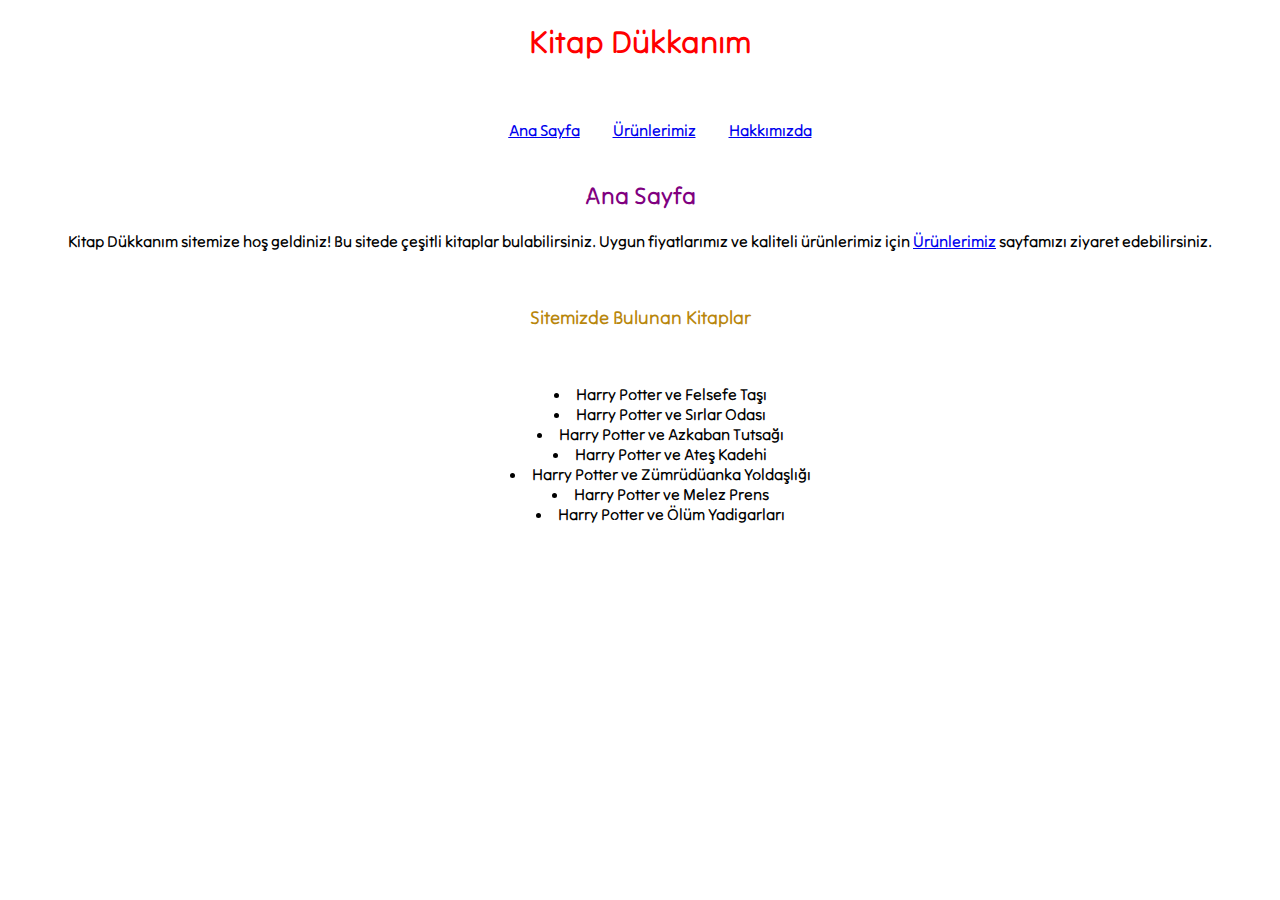
<file: index.html>
<!DOCTYPE html>
<html lang="en">
<head>
    <meta charset="UTF-8">
    <meta http-equiv="X-UA-Compatible" content="IE=edge">
    <meta name="viewport" content="width=device-width, initial-scale=1.0">
    <title>KitapDükkanım</title>
    <link rel="stylesheet" href="style.css">
    
</head>

<body>

    <header>
        <h1 class="h1-color">Kitap Dükkanım</h1>
        <br>
        <nav>
            <ul>
                <li>
                    <a href="index.html"><u>Ana Sayfa</u></a>
                </li>
                <li>
                    <a href="products.html">Ürünlerimiz</a>
                </li>
                <li>
                    <a href="contact.html">Hakkımızda</a>
                </li>
            </ul>
        </nav>

        <nav>
            <h2 class="h2-color">Ana Sayfa</h2>
        </nav>
    </header>

    <section>
        <article>
            <p>Kitap Dükkanım sitemize hoş geldiniz! Bu sitede çeşitli kitaplar bulabilirsiniz. Uygun fiyatlarımız ve kaliteli ürünlerimiz için <a href="products.html">Ürünlerimiz</a> sayfamızı ziyaret edebilirsiniz.</p>
        </article>
        <br>

        <article>
            <h3 class="h3-color">Sitemizde Bulunan Kitaplar</h3>
        </article>
        <br>
        <div class="urun-listesi">
            <ul>
                <li>
                    Harry Potter ve Felsefe Taşı
                </li>
                <li>
                    Harry Potter ve Sırlar Odası
                </li>
                <li>
                    Harry Potter ve Azkaban Tutsağı
                </li>
                <li>
                    Harry Potter ve Ateş Kadehi
                </li>
                <li>Harry Potter ve Zümrüdüanka Yoldaşlığı
                <li>Harry Potter ve Melez Prens
                </li>
                <li>Harry Potter ve Ölüm Yadigarları</li>
            </ul>
        </div>

    </section>
    
</body>
</html>
</file>
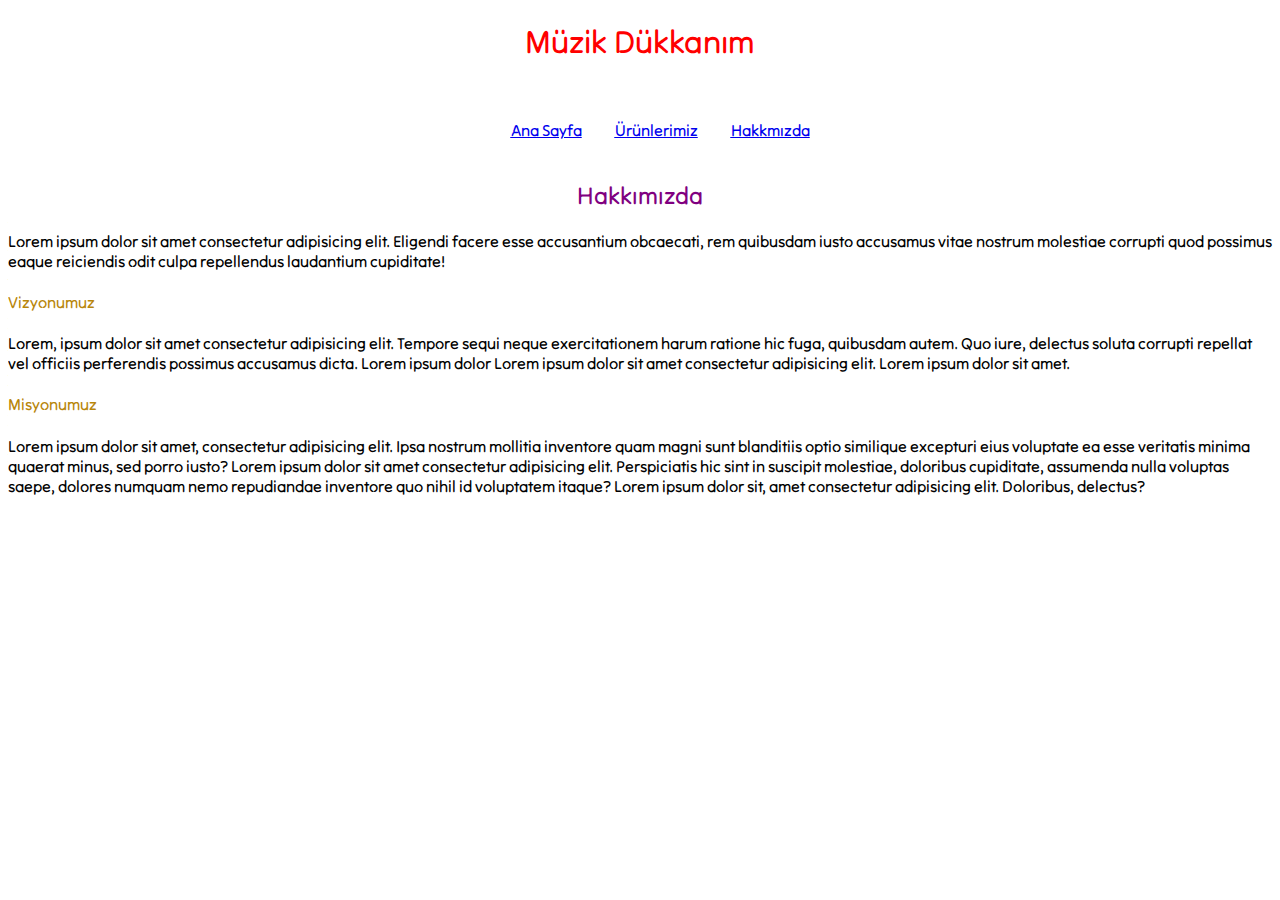
<file: contact.html>
<!DOCTYPE html>
<html lang="en">
<head>
    <meta charset="UTF-8">
    <meta http-equiv="X-UA-Compatible" content="IE=edge">
    <meta name="viewport" content="width=device-width, initial-scale=1.0">
    <title>Hakkımızda</title>
    <link rel="stylesheet" href="style.css">
</head>
<body>
    <header>
        <h1 class="h1-color">Müzik Dükkanım</h1>
        <br>
        <nav>
            <ul>
                <li>
                    <a href="index.html"><u>Ana Sayfa</u></a>
                </li>
                <li>
                    <a href="products.html"><u>Ürünlerimiz</u></a>
                </li>
                <li>
                    <a href="contact.html"><u>Hakkmızda</u></a>
                </li>
            </ul>
        </nav>
        <nav>
            <h2 class="h2-color">Hakkımızda</h2>
        </nav>
    </header>
    <section class="contact-align-left">
        <article>
            <p>Lorem ipsum dolor sit amet consectetur adipisicing elit. Eligendi facere esse accusantium obcaecati, rem quibusdam iusto accusamus vitae nostrum molestiae corrupti quod possimus eaque reiciendis odit culpa repellendus laudantium cupiditate!</p>
        </article>
        <article>
            <h4 class="h4-color">Vizyonumuz</h4>
            <p>Lorem, ipsum dolor sit amet consectetur adipisicing elit. Tempore sequi neque exercitationem harum ratione hic fuga, quibusdam autem. Quo iure, delectus soluta corrupti repellat vel officiis perferendis possimus accusamus dicta. Lorem ipsum dolor Lorem ipsum dolor sit amet consectetur adipisicing elit. Lorem ipsum dolor sit amet.</p>
        </article>
        <article>
            <h4 class="h4-color">Misyonumuz</h4>
            <p>Lorem ipsum dolor sit amet, consectetur adipisicing elit. Ipsa nostrum mollitia inventore quam magni sunt blanditiis optio similique excepturi eius voluptate ea esse veritatis minima quaerat minus, sed porro iusto? Lorem ipsum dolor sit amet consectetur adipisicing elit. Perspiciatis hic sint in suscipit molestiae, doloribus cupiditate, assumenda nulla voluptas saepe, dolores numquam nemo repudiandae inventore quo nihil id voluptatem itaque? Lorem ipsum dolor sit, amet consectetur adipisicing elit. Doloribus, delectus?</p>
        </article>
    </section>
</body>
</html>
</file>
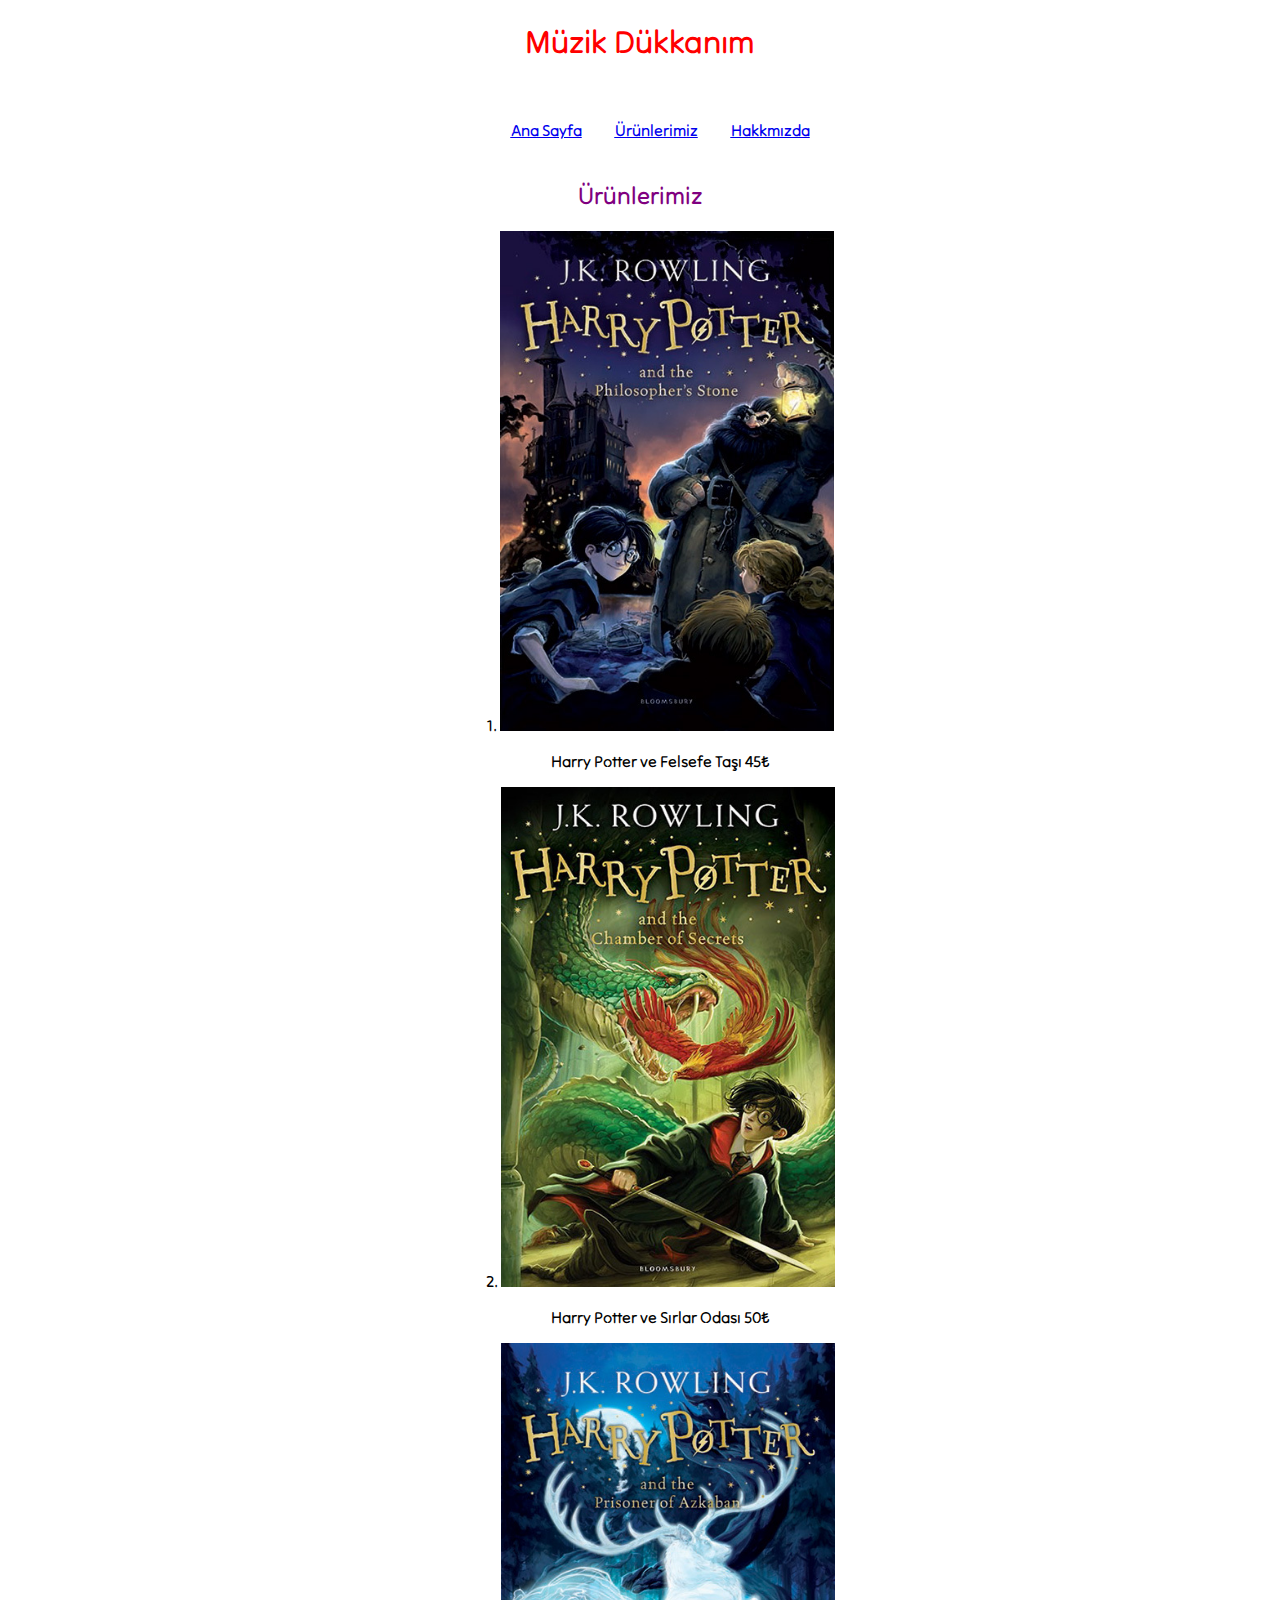
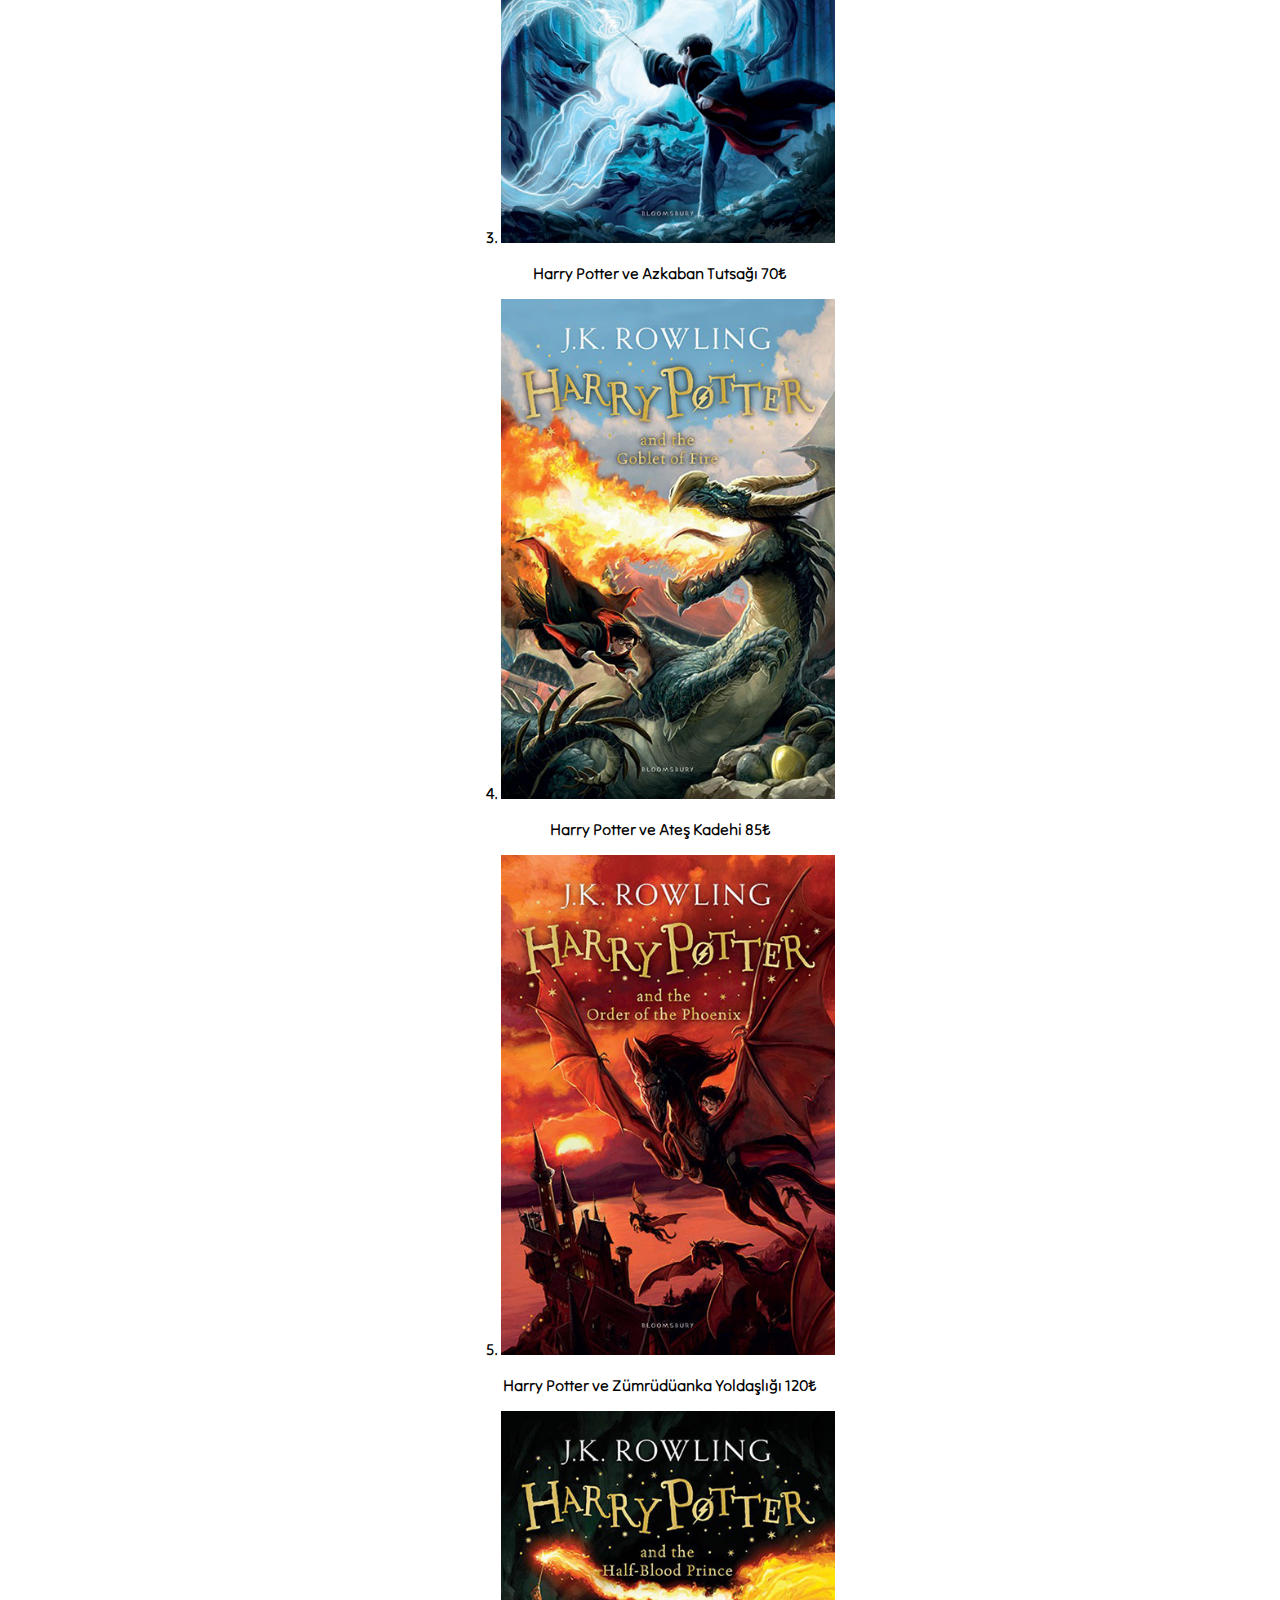
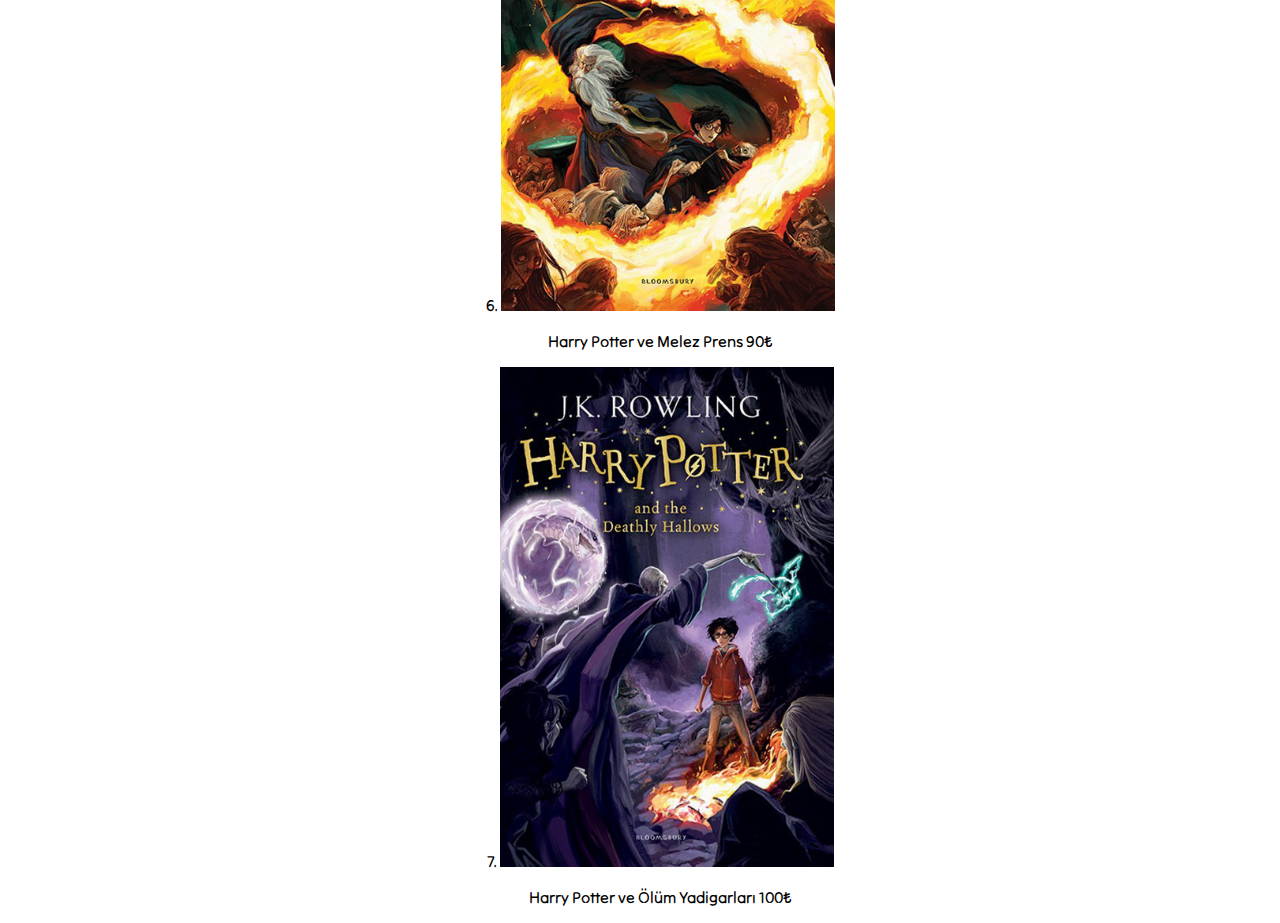
<file: products.html>
<!DOCTYPE html>
<html lang="en">
<head>
    <meta charset="UTF-8">
    <meta http-equiv="X-UA-Compatible" content="IE=edge">
    <meta name="viewport" content="width=device-width, initial-scale=1.0">
    <title>Ürünlerimiz</title>
    <link rel="stylesheet" href="style.css">
</head>
<body>
    <header>
        <h1 class="h1-color">Müzik Dükkanım</h1>
        <br>
        <nav>
            <ul>
                <li>
                    <a href="index.html"><u>Ana Sayfa</u></a>
                </li>
                <li>
                    <a href="products.html"><u>Ürünlerimiz</u></a>
                </li>
                <li>
                    <a href="contact.html"><u>Hakkmızda</u></a>
                </li>
            </ul>
        </nav>
        <nav>
            <h2 class="h2-color">Ürünlerimiz</h2>
        </nav>
    </header>

    <section>
        <article class="products-img">
            <ol>
                <li>
                    <img src="img/h-1.jpg" alt="Harry Potter ve Felsefe Taşı" width="334" height="500">
                    <p>Harry Potter ve Felsefe Taşı <strong>45₺</strong></p>
                </li>
                <li>
                    <img src="img/h-2.jpg" alt="Harry Potter ve Sırlar Odası" width="334" height="500">
                    <p>Harry Potter ve Sırlar Odası <strong>50₺</strong></p>
                </li>
                <li>
                    <img src="img/h-3.jpg" alt="Harry Potter ve Azkaban Tutsağı" width="334" height="500">
                    <p>Harry Potter ve Azkaban Tutsağı <strong>70₺</strong></p>
                </li>
                <li>
                    <img src="img/h-4.jpg" alt="Harry Potter ve Ateş Kadehi" width="334" height="500">
                    <p>Harry Potter ve Ateş Kadehi <strong></strong>85₺</p>
                </li>
                <li>
                    <img src="img/h-5.jpg" alt="Harry Potter ve Zümrüdüanka Yoldaşlığı" width="334" height="500">
                    <p>Harry Potter ve Zümrüdüanka Yoldaşlığı <strong>120₺</strong></p>
                </li>
                <li>
                    <img src="img/h-6.jpg" alt="Harry Potter ve Melez Prens" width="334" height="500">
                    <p>Harry Potter ve Melez Prens <strong>90₺</strong></p>
                </li>
                <li>
                    <img src="img/h-7.jpg" alt="Harry Potter ve Ölüm Yadigarları" width="334" height="500">
                    <p>Harry Potter ve Ölüm Yadigarları <strong>100₺</strong></p>
                </li>
                
            </ol>

        </article>
    </section>
    
</body>
</html>
</file>
<file: style.css>
@import url('https://fonts.googleapis.com/css2?family=Tilt+Neon&display=swap'); /* google fonts kullandım*/

body{
    font-family: 'Tilt Neon', cursive;
    text-align: center;
}

nav ul li {
    display: inline-block;
    padding: 0 15px 20px 15px;
}

.urun-listesi{
    list-style-position: inside;
}

.h1-color{
    color: red;
}

.h2-color{
    color: purple;
}

.h3-color{
    color: darkgoldenrod;
}

.products-img ol li{
    list-style-position: inside;
}

.contact-align-left{
    text-align: left;
}

.h4-color{
    color: darkgoldenrod;
}
</file>
